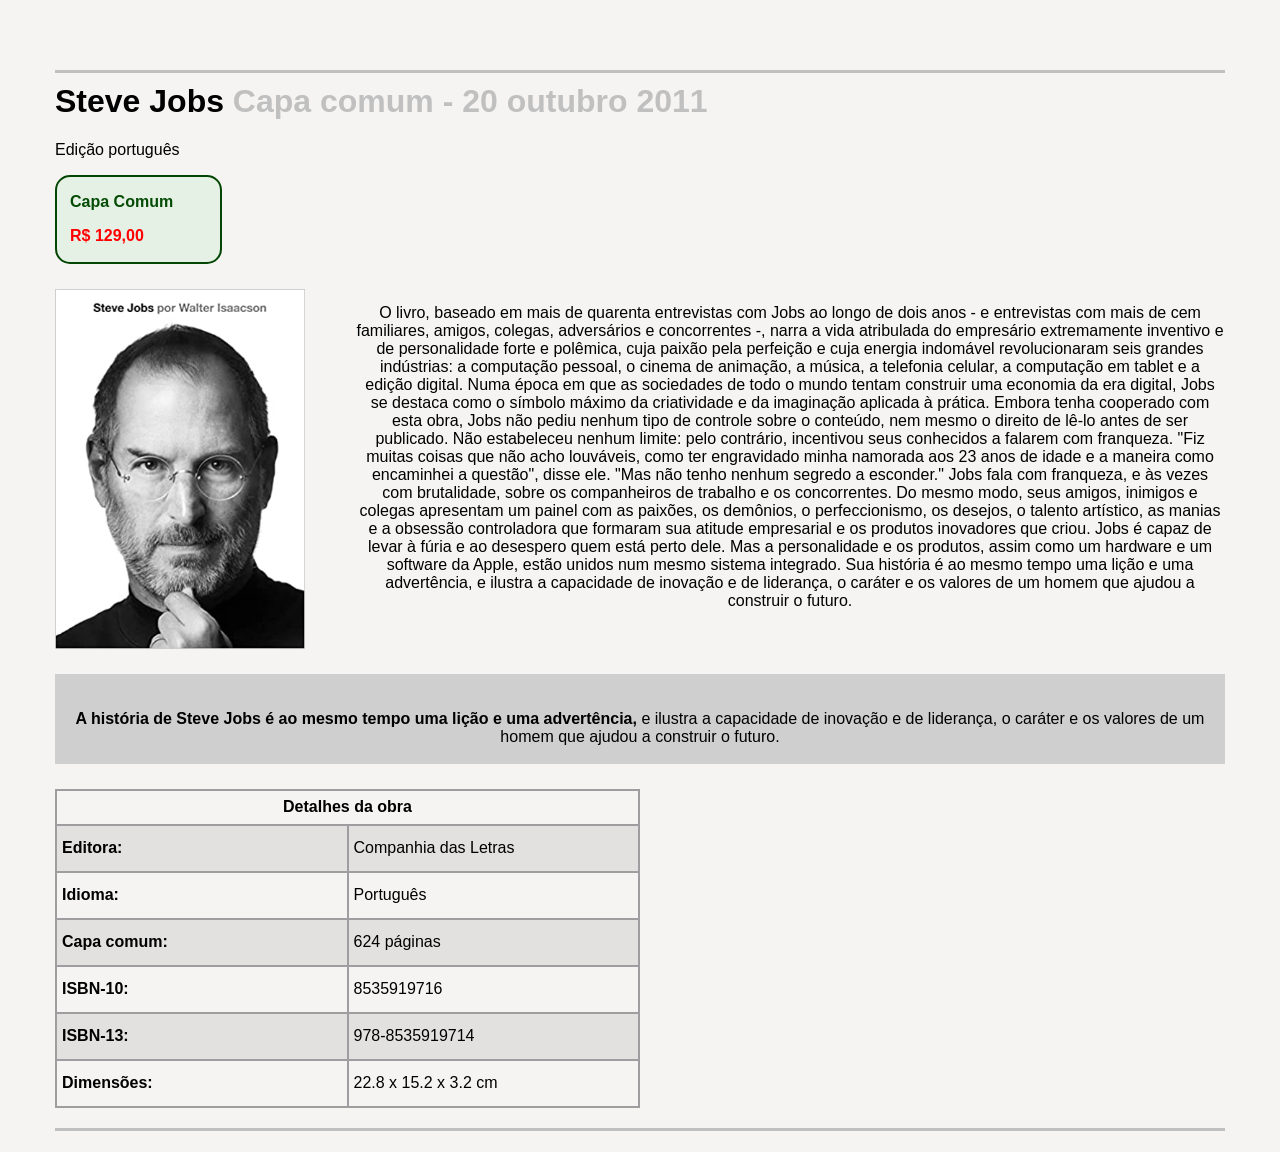
<file: Atividades/Ex06.05/index.html>
<!DOCTYPE html>
<html lang="pr-BR">

<head>
    <meta charset="UTF-8">
    <meta name="viewport" content="width=device-width, initial-scale=1.0">
    <link rel="stylesheet" href="styles.css">
    <title>Livro Steve Jobs</title>
</head>

<body>
    <h1 id="titulo"> Steve Jobs <span id="cinza">Capa comum - 20 outubro 2011</h1></span>
    <p>Edição português</p>
    <div id="caixinha">
        <p>Capa Comum</p>
        <p id="vermelho">R$ 129,00</p>
    </div>
    <div class="informacoes">
        <img src="steve_jobs.jpg" alt="Imagem da capa do livro Steve Jobs por Walter Isaacson">
        <p>O livro, baseado em mais de quarenta entrevistas com Jobs ao longo de dois anos - e entrevistas com mais
            de cem familiares, amigos, colegas, adversários e concorrentes -, narra a vida atribulada do empresário
            extremamente inventivo e de personalidade forte e polêmica, cuja paixão pela perfeição e cuja energia
            indomável revolucionaram seis grandes indústrias: a computação pessoal, o cinema de animação, a
            música, a telefonia celular, a computação em tablet e a edição digital. Numa época em que as sociedades
            de todo o mundo tentam construir uma economia da era digital, Jobs se destaca como o símbolo máximo
            da criatividade e da imaginação aplicada à prática. Embora tenha cooperado com esta obra, Jobs não pediu
            nenhum tipo de controle sobre o conteúdo, nem mesmo o direito de lê-lo antes de ser publicado. Não
            estabeleceu nenhum limite: pelo contrário, incentivou seus conhecidos a falarem com franqueza. "Fiz
            muitas coisas que não acho louváveis, como ter engravidado minha namorada aos 23 anos de idade e a
            maneira como encaminhei a questão", disse ele. "Mas não tenho nenhum segredo a esconder." Jobs fala
            com franqueza, e às vezes com brutalidade, sobre os companheiros de trabalho e os concorrentes. Do
            mesmo modo, seus amigos, inimigos e colegas apresentam um painel com as paixões, os demônios, o
            perfeccionismo, os desejos, o talento artístico, as manias e a obsessão controladora que formaram sua
            atitude empresarial e os produtos inovadores que criou. Jobs é capaz de levar à fúria e ao desespero quem
            está perto dele. Mas a personalidade e os produtos, assim como um hardware e um software da Apple,
            estão unidos num mesmo sistema integrado. Sua história é ao mesmo tempo uma lição e uma
            advertência, e ilustra a capacidade de inovação e de liderança, o caráter e os valores de um homem que
            ajudou a construir o futuro.</p>
    </div>
    <div id="frase">
        <p> <span id="preto">A história de Steve Jobs é ao mesmo tempo uma lição e uma advertência,</span> e ilustra a
            capacidade de inovação e de liderança, o caráter e os valores de um homem que ajudou a construir o futuro.
        </p>
    </div>
    <table>
        <thead>
            <th colspan="2">
                Detalhes da obra
            </th>
        </thead>
        <tbody>
            <tr class="fundo">
                <td class="negrito">Editora:</td>
                <td>Companhia das Letras</td>
            </tr>
            <tr>
                <td class="negrito">Idioma:</td>
                <td>Português</td>
            </tr>
            <tr class="fundo">
                <td class="negrito">Capa comum:</td>
                <td>624 páginas</td>
            </tr>
            <tr>
                <td class="negrito">ISBN-10:</td>
                <td>8535919716</td>
            </tr>
            <tr class="fundo">
                <td class="negrito">ISBN-13:</td>
                <td>978-8535919714</td>
            </tr>
            <tr>
                <td class="negrito">Dimensões:</td>
                <td>22.8 x 15.2 x 3.2 cm</td>
            </tr>
        </tbody>
    </table>
    <h1 id="linhaF"></h1>

</html>
</file>
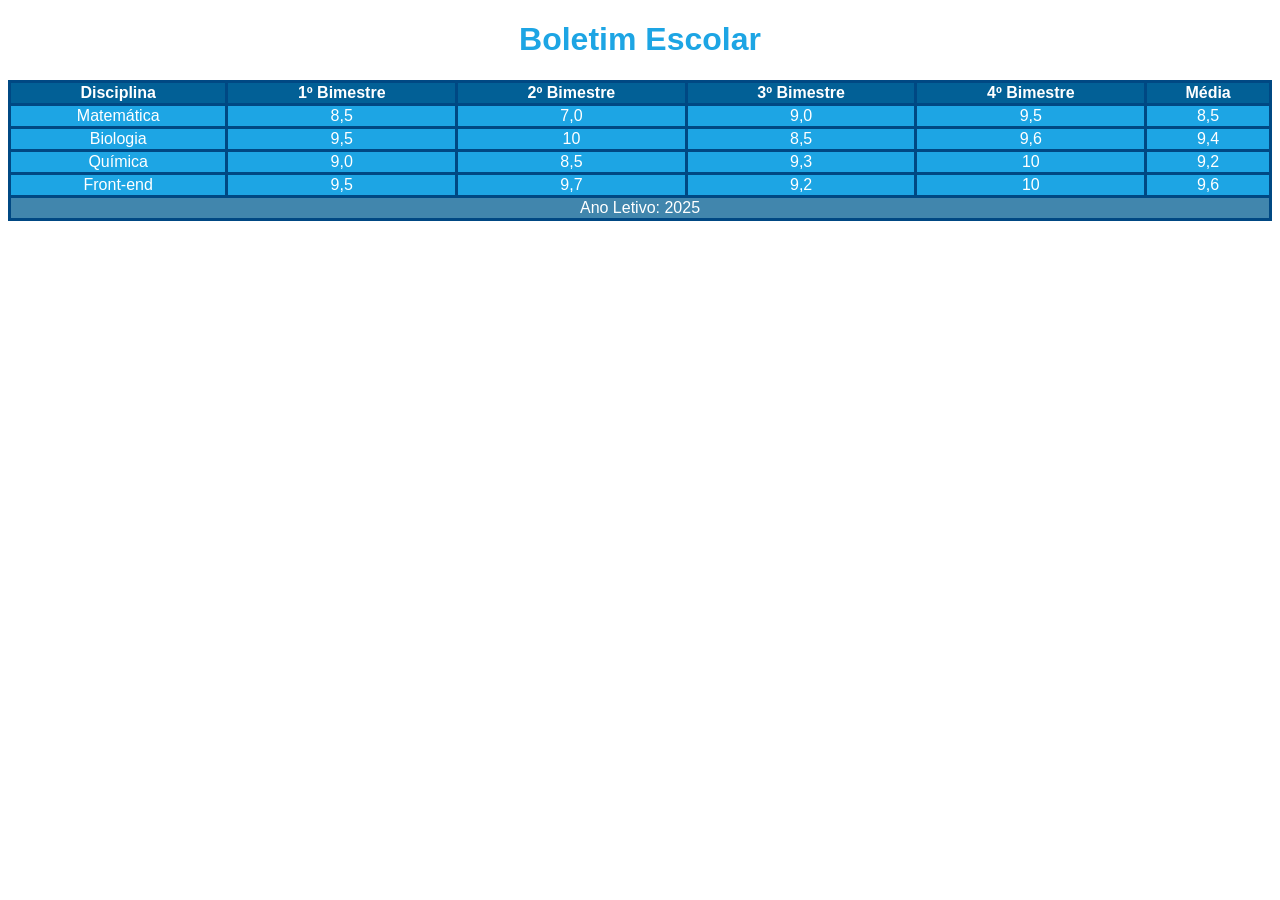
<file: Atividades/Ex16.04/index.html>
<!DOCTYPE html>
<html lang="pt-br">
<head>
    <meta charset="UTF-8">
    <meta name="viewport" content="width=device-width, initial-scale=1.0">
    <link rel="stylesheet" href="styles.css">
    <title>Boletim escolar</title>
</head>
<body>
    <h1>Boletim Escolar</h1>
    <table>
        <thead>
            <tr>
                <th>Disciplina</th>
                <th>1º Bimestre</th>
                <th>2º Bimestre</th>
                <th>3º Bimestre</th>
                <th>4º Bimestre</th>
                <th>Média</th>
            </tr>
        </thead>
        <tbody>
            <tr>
                <td>Matemática</td>
                <td>8,5</td>
                <td>7,0</td>
                <td>9,0</td>
                <td>9,5</td>
                <td>8,5</td>
            </tr>
            <tr>
                <td>Biologia</td>
                <td>9,5</td>
                <td>10</td>
                <td>8,5</td>
                <td>9,6</td>
                <td>9,4</td>
            </tr>
            <tr>
                <td>Química</td>
                <td>9,0</td>
                <td>8,5</td>
                <td>9,3</td>
                <td>10</td>
                <td>9,2</td>
            </tr>
            <tr>
                <td>Front-end</td>
                <td>9,5</td>
                <td>9,7</td>
                <td>9,2</td>
                <td>10</td>
                <td>9,6</td>
            </tr>
        </tbody>
        <tfoot>
            <tr>
                <td colspan="6">Ano Letivo: 2025</td> 
            </tr>
        </tfoot>
    </table>
</body>
</html>
</file>
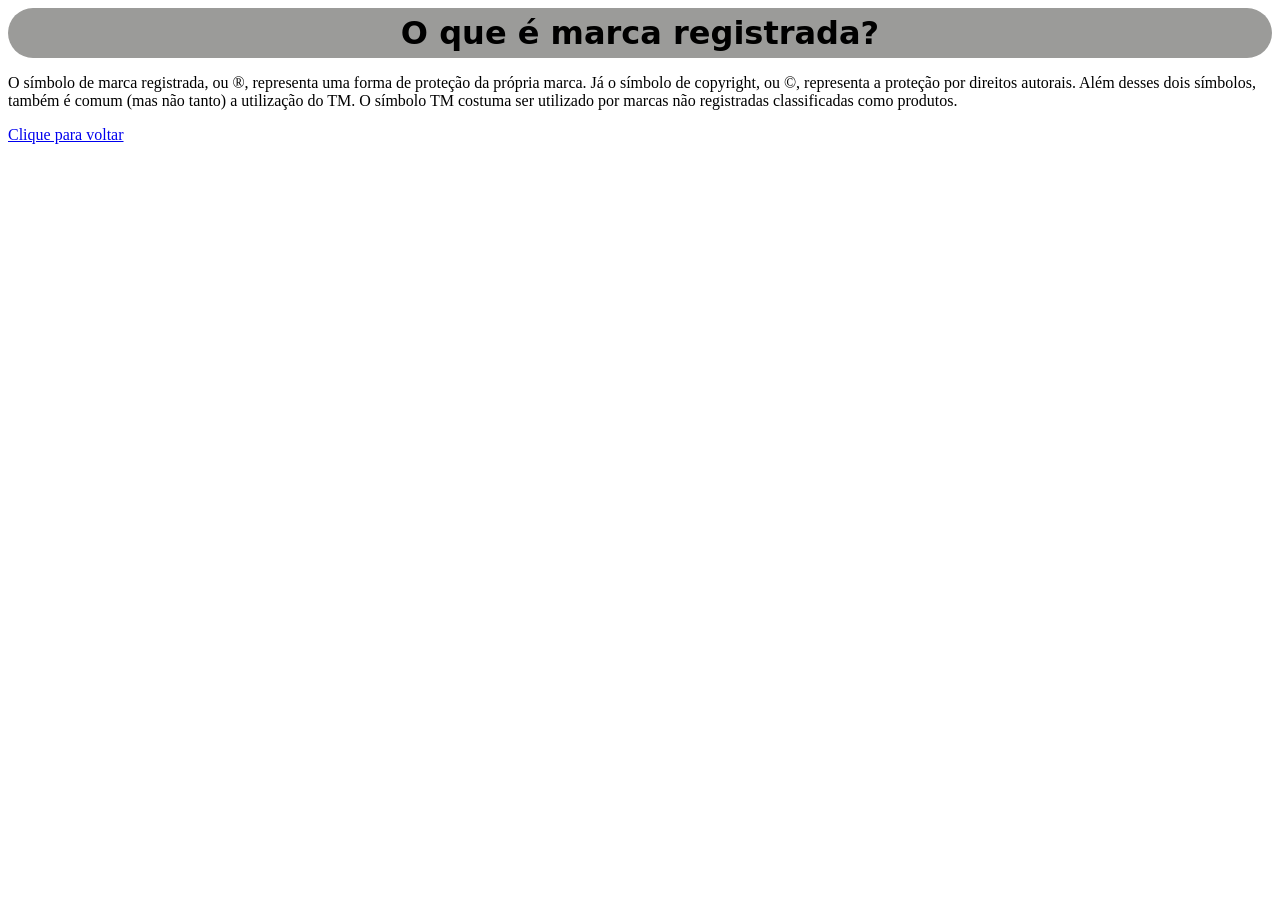
<file: Atividades/Ex25.03/Ex1/index1.html>
<!DOCTYPE html>
<html lang="pt-br">

<head>
    <meta charset="UTF-8">
    <meta name="viewport" content="width=device-width, initial-scale=1.0">
    <title>Marca Registrada</title>
    <link rel="stylesheet" href="styleat1.css">
</head>

<body>
    <div class="quadrado">
        <h1>O que é marca registrada?</h1>
    </div>
    <p>O símbolo de marca registrada, ou ®, representa uma forma de proteção da própria marca. Já o símbolo de
        copyright, ou ©, representa a proteção por direitos autorais. Além desses dois símbolos, também é comum (mas não
        tanto) a utilização do TM. O símbolo TM costuma ser utilizado por marcas não registradas classificadas como
        produtos.
    </p>
    <a href="/Atividades/Ex25.03/Ex4/index4.html">Clique para voltar</a>
</body>

</html>
</file>
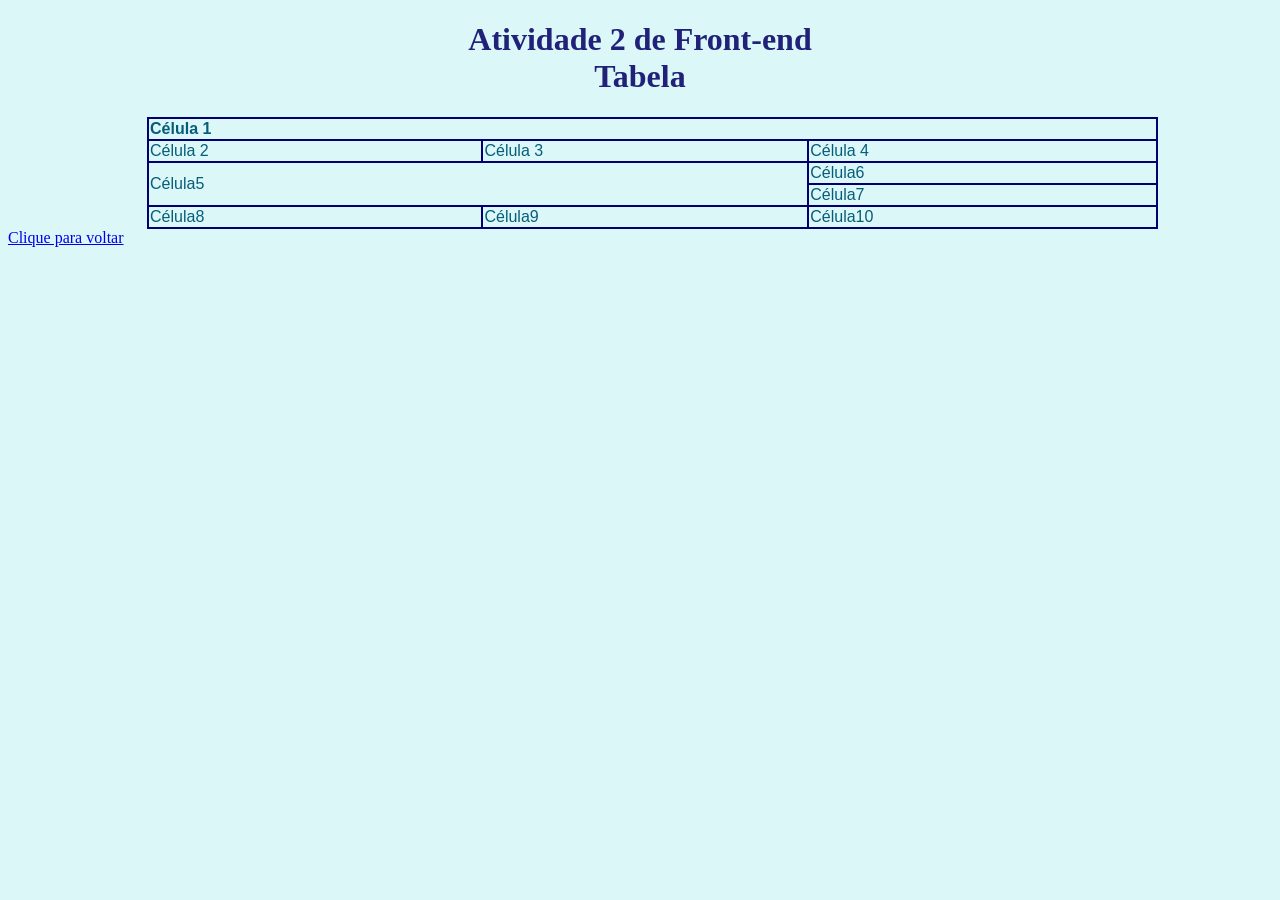
<file: Atividades/Ex25.03/Ex2/index2.html>
<!DOCTYPE html>
<html lang="pt-br">

<head>
    <meta charset="UTF-8">
    <meta name="viewport" content="width=device-width, initial-scale=1.0">
    <title>Tabela</title>
    <link rel="stylesheet" href="styleat2.css">
</head>

<body>
    <h1>Atividade 2 de Front-end <br> Tabela</h1>
    <table>
        <tr>
            <th>Célula 1</th>
        </tr>
        <tr>
            <td>Célula 2</td>
            <td>Célula 3</td>
            <td>Célula 4</td>
        </tr>
        <tr>
            <td rowspan="2", colspan="2">Célula5</td>
            <td>Célula6</td>
        </tr>
        <tr>
            <td>Célula7</td>
        </tr>
        <tr>
            <td>Célula8</td>
            <td>Célula9</td>
            <td>Célula10</td>
        </tr>
    </table>
    <a href="/Atividades/Ex25.03/Ex4/index4.html">Clique para voltar</a>
</body>

</html>
</file>
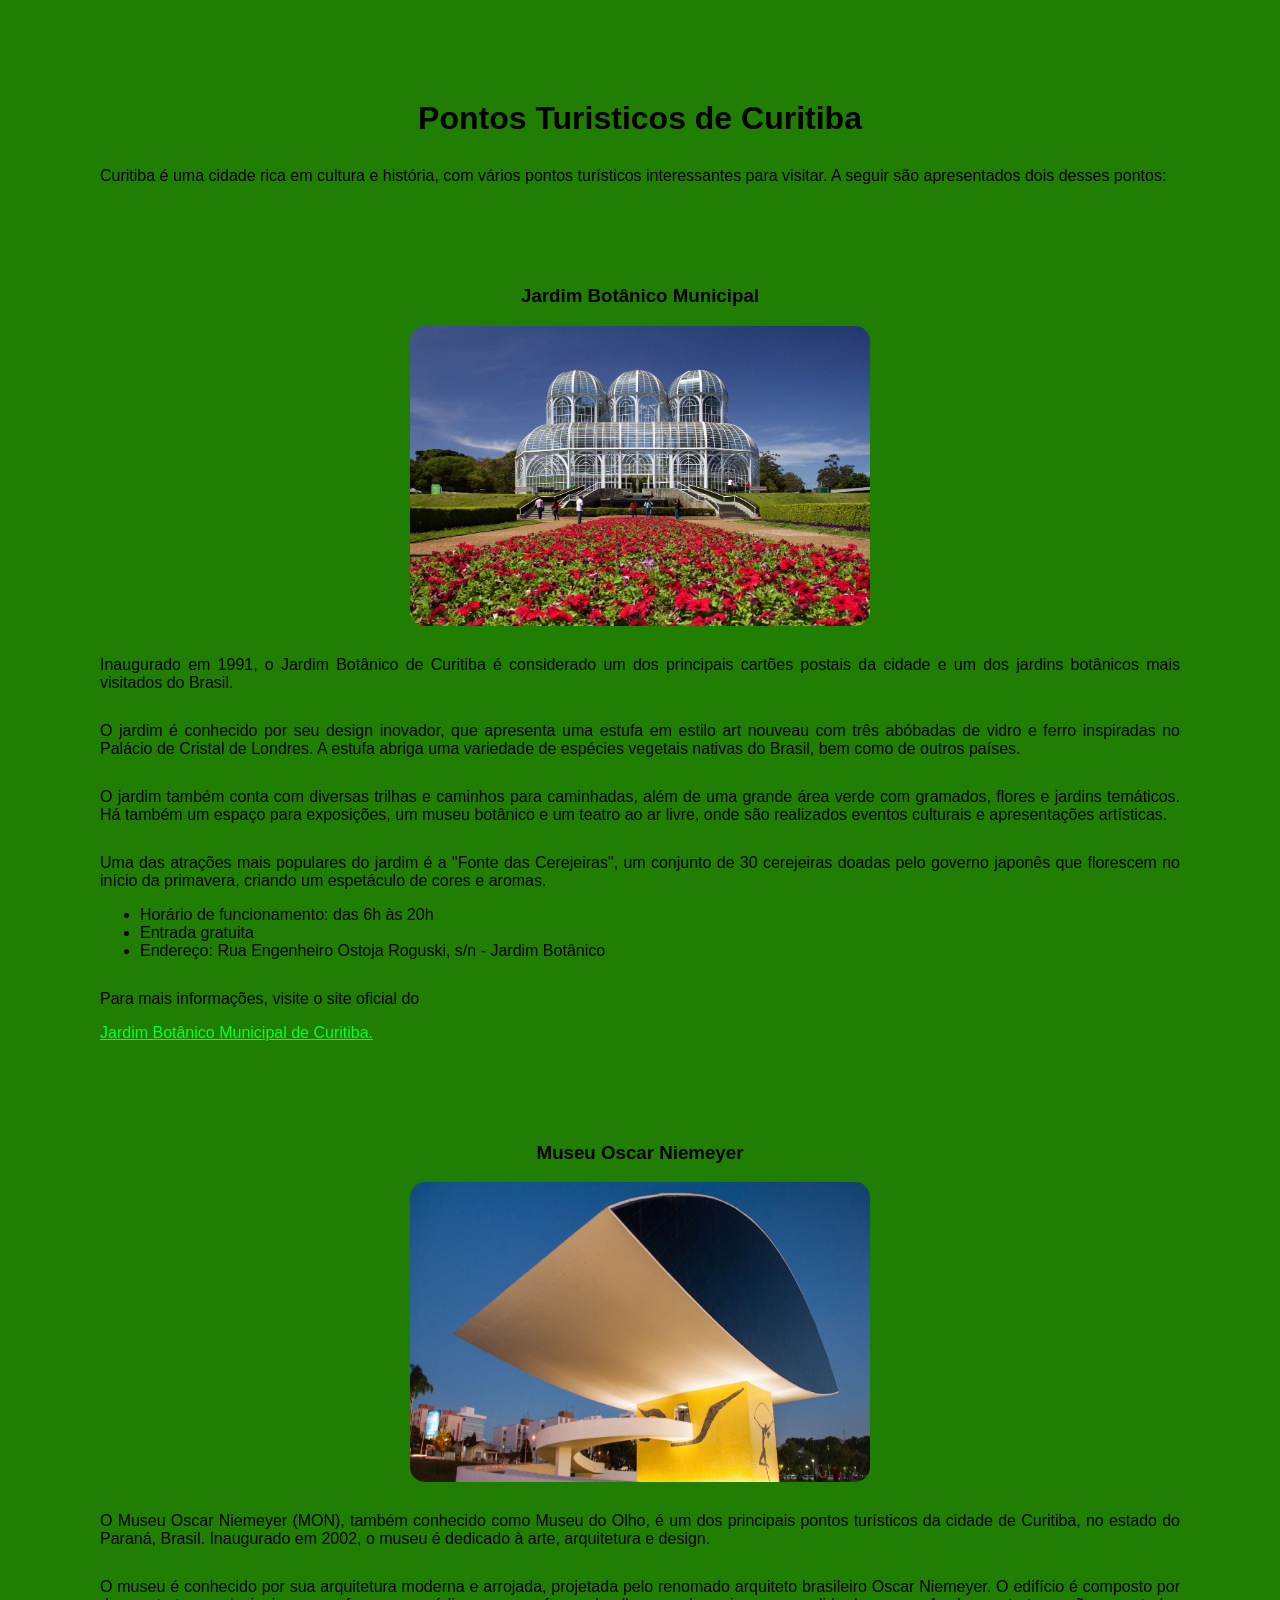
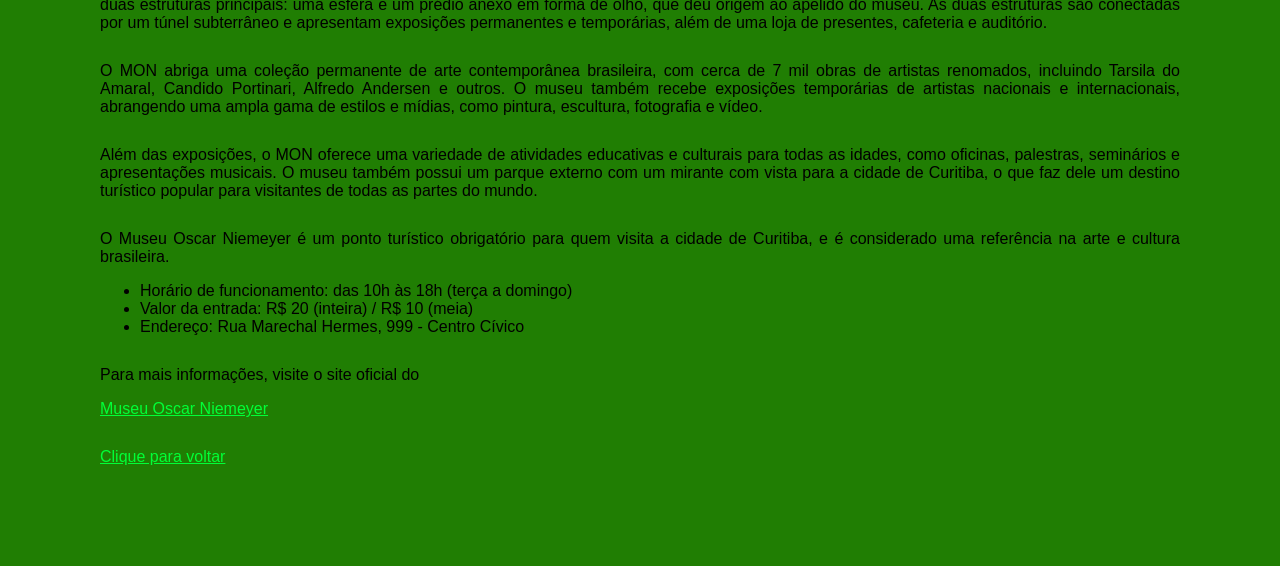
<file: Atividades/Ex25.03/Ex3/index3.html>
<!DOCTYPE html>
<html lang="pt-br">

<head>
    <meta charset="UTF-8">
    <meta name="viewport" content="width=device-width, initial-scale=1.0">
    <title>Pontos Turisticos</title>
    <link rel="stylesheet" href="styles3.css">
</head>

<body>
    <h1>Pontos Turisticos de Curitiba</h1>
    <p> Curitiba é uma cidade rica em cultura e história, com vários pontos turísticos interessantes para visitar. A
        seguir são apresentados dois desses pontos:</p>
    <h3>Jardim Botânico Municipal</h3>
    <img src="jardim_botanico.jpg" alt="Imagem do Jardim Botânico" width="460" height="300">
    <p>Inaugurado em 1991, o Jardim Botânico de Curitiba é considerado um dos principais cartões postais da cidade e um
        dos jardins botânicos mais visitados do Brasil.
        <br>
    <ul></ul>
    <p> O jardim é conhecido por seu design inovador, que apresenta uma estufa em estilo art nouveau com três abóbadas
        de
        vidro e ferro inspiradas no Palácio de Cristal de Londres. A estufa abriga uma variedade de espécies vegetais
        nativas do Brasil, bem como de outros países.</p>

    <ul></ul>
    <p>O jardim também conta com diversas trilhas e caminhos para caminhadas, além de uma grande área verde com
        gramados,
        flores e jardins temáticos. Há também um espaço para exposições, um museu botânico e um teatro ao ar livre, onde
        são
        realizados eventos culturais e apresentações artísticas.</p>
    <ul></ul>
    <p>Uma das atrações mais populares do jardim é a "Fonte das Cerejeiras", um conjunto de 30 cerejeiras doadas pelo
        governo japonês que florescem no início da primavera, criando um espetáculo de cores e aromas.</p>

    <ul>
        <li>Horário de funcionamento: das 6h às 20h</li>
        <li>Entrada gratuita</li>
        <li>Endereço: Rua Engenheiro Ostoja Roguski, s/n - Jardim Botânico</li>
    </ul>
    <p>Para mais informações, visite o site oficial do</p> <a
        href="https://www.curitiba.pr.gov.br/conteudo/jardim-botanico-municipal-de-curitiba/287">Jardim Botânico
        Municipal de Curitiba.</a></p>
    <h3>Museu Oscar Niemeyer</h3>
    <img src="Museu Oscar Niemeyer.jpg" alt="Imagem do Museu Oscar Niemeyer" width="460" height="300">
    <p>O Museu Oscar Niemeyer (MON), também conhecido como Museu do Olho, é um dos principais pontos turísticos da
        cidade de Curitiba, no estado do Paraná, Brasil. Inaugurado em 2002, o museu é dedicado à arte, arquitetura e
        design.
    <ul></ul>
    <p>O museu é conhecido por sua arquitetura moderna e arrojada, projetada pelo renomado arquiteto brasileiro Oscar
        Niemeyer. O edifício é composto por duas estruturas principais: uma esfera e um prédio anexo em forma de olho,
        que
        deu origem ao apelido do museu. As duas estruturas são conectadas por um túnel subterrâneo e apresentam
        exposições
        permanentes e temporárias, além de uma loja de presentes, cafeteria e auditório.</p>
    <ul></ul>
    <p>O MON abriga uma coleção permanente de arte contemporânea brasileira, com cerca de 7 mil obras de artistas
        renomados, incluindo Tarsila do Amaral, Candido Portinari, Alfredo Andersen e outros. O museu também recebe
        exposições temporárias de artistas nacionais e internacionais, abrangendo uma ampla gama de estilos e mídias,
        como
        pintura, escultura, fotografia e vídeo.</p>
    <ul></ul>
    <p>Além das exposições, o MON oferece uma variedade de atividades educativas e culturais para todas as idades, como
        oficinas, palestras, seminários e apresentações musicais. O museu também possui um parque externo com um mirante
        com
        vista para a cidade de Curitiba, o que faz dele um destino turístico popular para visitantes de todas as partes
        do
        mundo.</p>
    <ul></ul>
    <p>O Museu Oscar Niemeyer é um ponto turístico obrigatório para quem visita a cidade de Curitiba, e é considerado
        uma
        referência na arte e cultura brasileira.</p>
    <ul>
        <li>Horário de funcionamento: das 10h às 18h (terça a domingo)</li>
        <li>Valor da entrada: R$ 20 (inteira) / R$ 10 (meia)</li>
        <li>Endereço: Rua Marechal Hermes, 999 - Centro Cívico</li>
    </ul>
    <p>Para mais informações, visite o site oficial do</p> <a href="https://www.museuoscarniemeyer.org.br/">Museu Oscar
        Niemeyer</a>
    </p>
    <a href="/Atividades/Ex25.03/Ex4/index4.html">Clique para voltar</a>
</body>

</html>
</file>
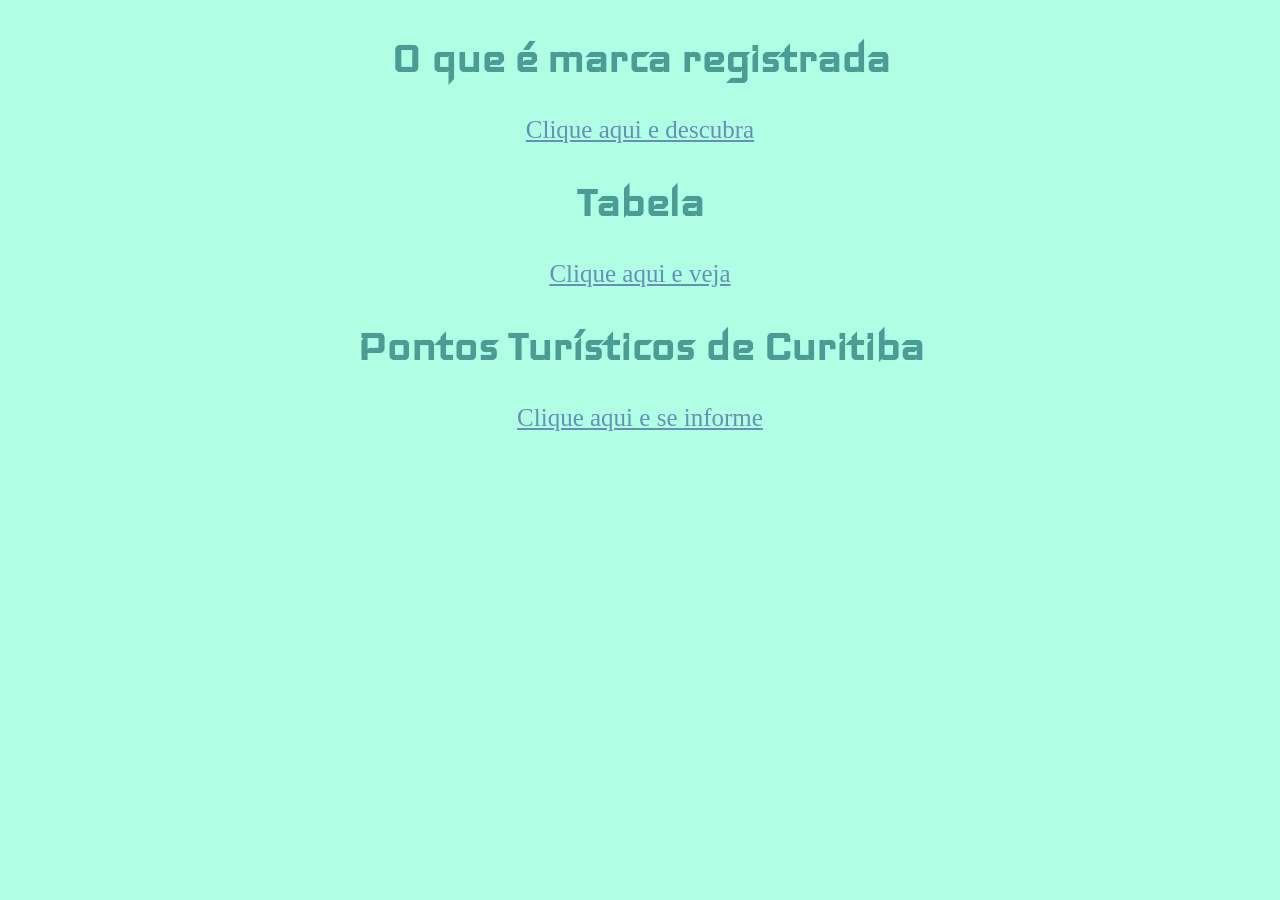
<file: Atividades/Ex25.03/Ex4/index4.html>
<!DOCTYPE html>
<html lang="pt-br">

<head>
    <meta charset="UTF-8">
    <meta name="viewport" content="width=device-width, initial-scale=1.0">
    <title>Atividade 4</title>
    <link rel="stylesheet" href="styles4.css">
    <link rel="preconnect" href="https://fonts.googleapis.com">
    <link rel="preconnect" href="https://fonts.gstatic.com" crossorigin>
    <link href="https://fonts.googleapis.com/css2?family=Iceland&display=swap" rel="stylesheet">
</head>

<body>
    <div>
    <h1>O que é marca registrada</h1>
    <a href="/Atividades/Ex25.03/Ex1/index1.html">Clique aqui e descubra</a>
    <h1>Tabela</h1>
    <a href="/Atividades/Ex25.03/Ex2/index2.html">Clique aqui e veja</a>
    <h1>Pontos Turísticos de Curitiba</h1>
    <a href="/Atividades/Ex25.03/Ex3/index3.html">Clique aqui e se informe</a>
    </div>
</body>

</html>
</file>
<file: Atividades/Ex06.05/styles.css>
body {
    margin-left: 55px;
    margin-right: 55px;
    margin-top: 70px;
    background-color: rgb(245, 244, 243);
}

#titulo {
    font-family: 'Franklin Gothic Medium', 'Arial Narrow', Arial, sans-serif;
    border-top: 3px solid #c0c0c0;
    padding-top: 10px;
}

#cinza {
    color: #c0c0c0;
    font-family: 'Franklin Gothic Medium', 'Arial Narrow', Arial, sans-serif;
}

p {
    font-family: 'Gill Sans', 'Gill Sans MT', Calibri, 'Trebuchet MS', sans-serif;
}

#caixinha {
    width: 150px;
    height: 85px;
    background-color: rgba(193, 233, 196, 0.288);
    border: 2px solid rgb(3, 70, 3);
    border-radius: 15px;
    padding-left: 13px;
    font-weight: bold;
    color: rgb(4, 75, 4);
}

#vermelho {
    color: red;
    font-weight: bold;
}

img {
    width: 250px;
    margin-top: 25px;
}

.informacoes {
    display: flex;
    gap: 50px;
    text-align: center;
    align-items: center;
}

#frase {
    width: auto;
    height: 50px;
    background-color: rgb(207, 207, 207);
    padding: 20px;
    margin-top: 25px;
    text-align: center;
}

#preto {
    color: #000000;
    font-weight: bold;
}

td,
tr,
table {
    border: 2px solid rgb(158, 158, 160);
    border-collapse: collapse;
    font-family: Arial, Helvetica, sans-serif;
    width: 50%;
    height: 35px;
    padding: 5px;
    margin-top: 25px;
    border-collapse: collapse;
}

thead {
    text-align: center;
}

.negrito {
    font-weight: bold;
}

.fundo {
    background-color: #dddddbc7;
}

#linhaF {
    border-bottom: 3px solid #c0c0c0;
    margin-top: 20px;
}
</file>
<file: Atividades/Ex16.04/styles.css>
table {
    width: 100%;
    border-collapse: collapse;
}

th, td {
    border: 3px solid #004883;
    text-align: center;
}

thead {
    background-color: #026096;
    color: rgb(255, 255, 255);
    font-family: 'Lucida Sans', 'Lucida Sans Regular', 'Lucida Grande', 'Lucida Sans Unicode', Geneva, Verdana, sans-serif;
}

tbody {
  background-color: #1da5e4;
  color: #ffffff;
  font-family: 'Lucida Sans', 'Lucida Sans Regular', 'Lucida Grande', 'Lucida Sans Unicode', Geneva, Verdana, sans-serif;
}

h1{
    text-align: center;
    color: #1da5e4;
    font-family: 'Franklin Gothic Medium', 'Arial Narrow', Arial, sans-serif;
}

tfoot{
    background-color: #4186ad;
    color: #ffffff;
    font-family: 'Lucida Sans', 'Lucida Sans Regular', 'Lucida Grande', 'Lucida Sans Unicode', Geneva, Verdana, sans-serif;
}
</file>
<file: Atividades/Ex25.03/Ex1/styleat1.css>
h1{
    font-family: system-ui, -apple-system, BlinkMacSystemFont, 'Segoe UI', Roboto, Oxygen, Ubuntu, Cantarell, 'Open Sans', 'Helvetica Neue', sans-serif;
    text-align: center;
}

p{
    font-weight: 500;
}

.quadrado{
    width: px;
    height: 50px;
    background-color: rgb(155, 155, 153);
    border-radius: 50px;
    display: flex;
    justify-content: center;
    align-items: center;
}
</file>
<file: Atividades/Ex25.03/Ex2/styleat2.css>
table{
    border: 2px solid rgb(0, 0, 112);
    text-align: justify;
    position: relative;
    left: 11%;
    border-collapse: collapse;
    width: 80%;
    font-family: Arial, Helvetica, sans-serif;
    color: rgb(6, 93, 122);
}
body{
    background-color: rgb(219, 247, 248);
}

h1{
    text-align: center;
    color: rgb(33, 33, 121);
}

td{
    border: 2px solid rgb(0, 0, 112);
    text-align: justify;
}
</file>
<file: Atividades/Ex25.03/Ex3/styles3.css>
body {
    background-color: rgb(32, 126, 3);
    font-family: Arial, Helvetica, sans-serif;
    margin: 100px;
}

h1 {
    text-align: center;
}

h3 {
    margin-top: 100px;
    text-align: center;
}

img {
    border-radius: 15px;
    display: block;
    margin: 0 auto;
}

a {
    color: rgb(0, 255, 55);
}

p {
    margin-top: 30px;
    text-align: justify;
}
</file>
<file: Atividades/Ex25.03/Ex4/styles4.css>
.iceland-regular {
  font-family: "Iceland", sans-serif;
  font-weight: 400;
  font-style: normal;
}

body{
    background-color: rgb(176, 255, 229);
}

h1{
    font-family: "Iceland", system-ui;
    font-size: 50px;
    text-align: center;
}

div{
    text-align: center;
    color: rgb(74, 156, 149);
    a{
        color: rgb(102, 144, 180);
        font-size: 25px;
    }
}
</file>
